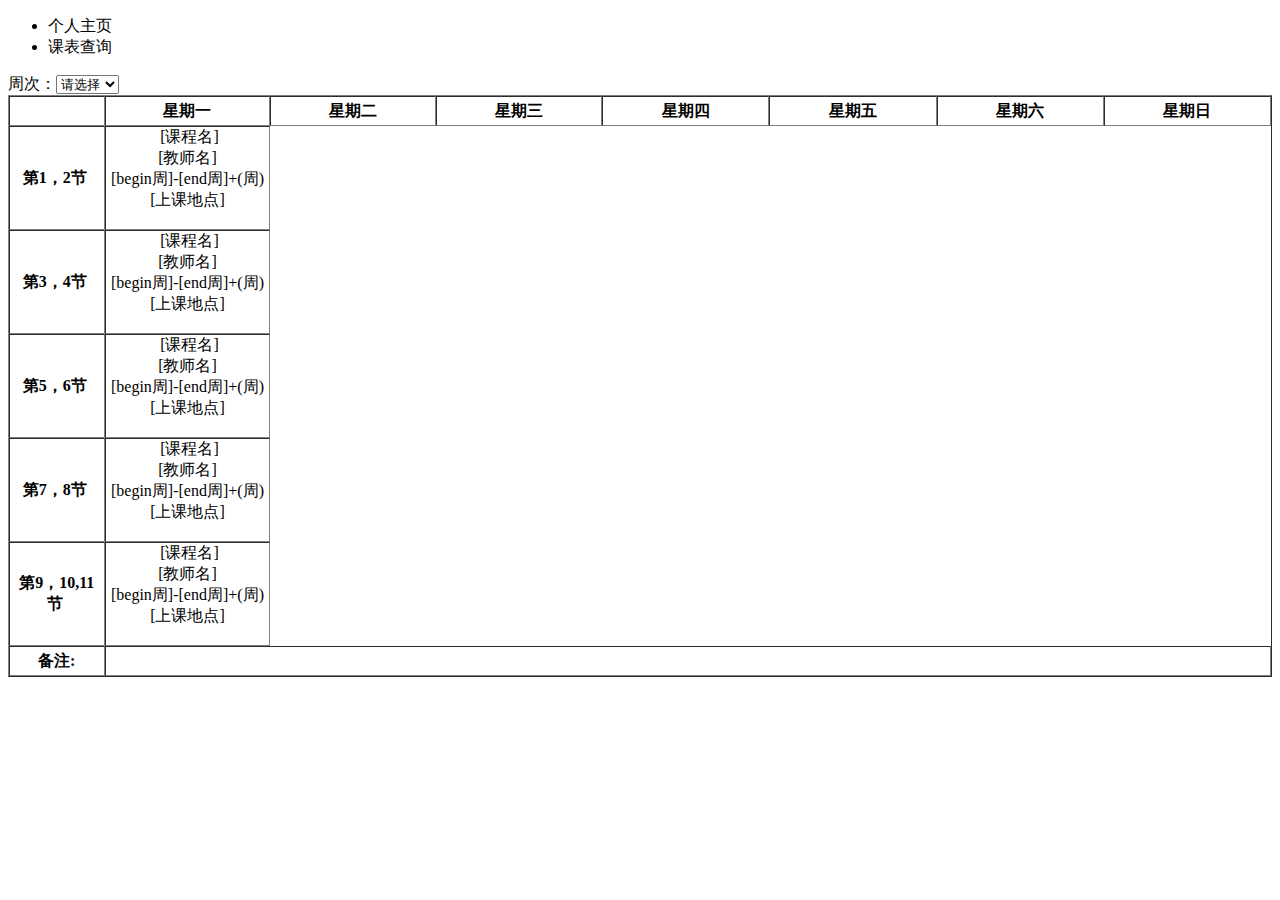
<file: web/WEB-INF/pages/index.html>
<!DOCTYPE html>
<html xmlns:th="http://www.thymeleaf.org" xmlns="http://www.w3.org/1999/html">
  <head id="headerid1">
    <base target="_self" />
    <title>学期理论课表</title>
    <meta http-equiv="Content-Type" content="text/html; charset=utf-8" />
    <meta http-equiv="pragma" content="no-cache" />
    <meta http-equiv="cache-control" content="no-cache" />
    <meta http-equiv="expires" content="0" />
    <meta http-equiv="keywords" content="" />
    <meta http-equiv="description" content="" />
    <meta http-equiv="X-UA-Compatible" content="IE=EmulateIE8" />
    <link th:href="@{/static/css/common.css}" rel="stylesheet" type="text/css" />
    <link th:href="@{/static/css/blue.css}" rel="stylesheet" type="text/css" id="link_theme" />
    <link th:href="@{/static/css/workstation.css}" rel="stylesheet" type="text/css" />
    <link th:href="@{/static/css/personal_page_style.css}" rel="stylesheet" type="text/css" />
  </head>


  <body th:background="@{/static/image/R.jpg}"
        style="background-repeat:no-repeat;
               background-attachment:fixed;
               background-size:100% 100%; ">


  <div class="Nsb_menu_pw">
    <div class="fenlan">
      <ul>
        <li title="个人主页">
          <a id="personal_page" th:href="@{/detail.do}">个人主页</a>
        </li>

        <li title="课表查询">
          <a id="course_search" th:href="@{/course.do}">课表查询</a>
        </li>
      </ul>
    </div>

    <div id="divFirstMenuClass" class="Nsb_menu menu_cn">

    </div>
  </div>
    <div class="Nsb_pw">
      <div class="Nsb_layout_r">
        <form
          action=""
          name="FormPrint"
          id="FormPrint"
          method="post"
          target="ifrmPrint"
        ></form>
        <form name="Form1" id="Form1" method="post" target="_self" th:action="@{/course.do}">
          <input type="hidden" name="operate" id="cj0701id" value="index" />
          <div>
            <div class="weeklist">
            <font size="3px">周次：</font><select
              name="week"
              id="zc"
              onchange="javascript:document.getElementById('Form1').submit();"
            >
              <option value="" th:text="|第${session.week}周|">请选择</option>
              <option value="1">第1周</option>
              <option value="2">第2周</option>
              <option value="3">第3周</option>
              <option value="4">第4周</option>
              <option value="5">第5周</option>
              <option value="6">第6周</option>
              <option value="7">第7周</option>
              <option value="8">第8周</option>
              <option value="9">第9周</option>
              <option value="10">第10周</option>
              <option value="11">第11周</option>
              <option value="12">第12周</option>
              <option value="13">第13周</option>
              <option value="14">第14周</option>
              <option value="15">第15周</option>
              <option value="16">第16周</option>
              <option value="17">第17周</option>
              <option value="18">第18周</option>
              <option value="19">第19周</option>
              <option value="20">第20周</option>
              <option value="21">第21周</option>
              <option value="22">第22周</option>
              <option value="23">第23周</option>
              <option value="24">第24周</option>
              <option value="25">第25周</option>
              <option value="26">第26周</option>
              <option value="27">第27周</option>
              <option value="28">第28周</option>
              <option value="29">第29周</option>
              <option value="30">第30周</option>
            <!--
        <input type="button" class="button" id="btnShenshen" value="返 回" onclick="javascript:window.location.href='/jsxsd/framework/main.jsp';"/>
        -->
            <input
              type="hidden"
            />
          　</div>
          <table
            id="kbtable"
            border="1"
            width="100%"
            cellspacing="0"
            cellpadding="0"
            height="450px"
            class="Nsb_r_list Nsb_table"
          >
            <tr>
              <th width="70" height="28" align="center">&nbsp;</th>
              <th width="123" height="28" align="center">星期一</th>
              <th width="123" height="28" align="center">星期二</th>
              <th width="123" height="28" align="center">星期三</th>
              <th width="124" height="28" align="center">星期四</th>
              <th width="124" height="28" align="center">星期五</th>
              <th width="124" height="28" align="center">星期六</th>
              <th width="124" height="28" align="center">星期日</th>
            </tr>

            <!--
         div中填写：
         ‘’‘
         [课程名]<br/><font title='老师'>[教师名]</font><br/><font title='周次(节次)'>[begin周]-[end周]+(周)</font><br/><font title='教室'>[上课地点]</font><br/>
         ’‘’
      -->

            <tr>
              <th width="70" height="28" align="center">第1，2节&nbsp;</th>
              <td width="123" height="28" align="center" valign="top" th:each="lesson : ${session.lesson1}">
                <div id="1-1" class="kbcontent1" th:unless="${lesson==null}">&nbsp;<font th:text="${lesson.getCname()}">[课程名]</font><br/><font title='老师' th:text="${lesson.getTeacher()}">[教师名]</font><br/><font title='周次(节次)' th:text="|${lesson.getBegin()}-${lesson.getEnd()}周|">[begin周]-[end周]+(周)</font><br/><font title='教室' th:text="${lesson.getLocation()}">[上课地点]</font><br/></div>
                <div id="1-1" class="kbcontent1" th:if="${lesson==null}">&nbsp;<br/></div>
              </td>
            </tr>

            <tr>
              <th width="70" height="28" align="center">第3，4节&nbsp;</th>
              <td width="123" height="28" align="center" valign="top" th:each="lesson : ${session.lesson2}">
                <div id="1-1" class="kbcontent1" th:unless="${lesson==null}">&nbsp;<font th:text="${lesson.getCname()}">[课程名]</font><br/><font title='老师' th:text="${lesson.getTeacher()}">[教师名]</font><br/><font title='周次(节次)' th:text="|${lesson.getBegin()}-${lesson.getEnd()}周|">[begin周]-[end周]+(周)</font><br/><font title='教室' th:text="${lesson.getLocation()}">[上课地点]</font><br/></div>
                <div id="1-1" class="kbcontent1" th:if="${lesson==null}">&nbsp;<br/></div>
              </td>
            </tr>

            <tr>
              <th width="70" height="28" align="center">第5，6节&nbsp;</th>
              <td width="123" height="28" align="center" valign="top" th:each="lesson : ${session.lesson3}">
                <div id="1-1" class="kbcontent1" th:unless="${lesson==null}">&nbsp;<font th:text="${lesson.getCname()}">[课程名]</font><br/><font title='老师' th:text="${lesson.getTeacher()}">[教师名]</font><br/><font title='周次(节次)' th:text="|${lesson.getBegin()}-${lesson.getEnd()}周|">[begin周]-[end周]+(周)</font><br/><font title='教室' th:text="${lesson.getLocation()}">[上课地点]</font><br/></div>
                <div id="1-1" class="kbcontent1" th:if="${lesson==null}">&nbsp;<br/></div>
              </td>
            </tr>

            <tr>
              <th width="70" height="28" align="center">第7，8节&nbsp;</th>
              <td width="123" height="28" align="center" valign="top" th:each="lesson : ${session.lesson4}">
                <div id="1-1" class="kbcontent1" th:unless="${lesson==null}">&nbsp;<font th:text="${lesson.getCname()}">[课程名]</font><br/><font title='老师' th:text="${lesson.getTeacher()}">[教师名]</font><br/><font title='周次(节次)' th:text="|${lesson.getBegin()}-${lesson.getEnd()}周|">[begin周]-[end周]+(周)</font><br/><font title='教室' th:text="${lesson.getLocation()}">[上课地点]</font><br/></div>
                <div id="1-1" class="kbcontent1" th:if="${lesson==null}">&nbsp;<br/></div>
              </td>
            </tr>

            <tr>
              <th width="70" height="28" align="center">第9，10,11节&nbsp;</th>
              <td width="123" height="28" align="center" valign="top" th:each="lesson : ${session.lesson5}">
                <div id="1-1" class="kbcontent1" th:unless="${lesson==null}">&nbsp;<font th:text="${lesson.getCname()}">[课程名]</font><br/><font title='老师' th:text="${lesson.getTeacher()}">[教师名]</font><br/><font title='周次(节次)' th:text="|${lesson.getBegin()}-${lesson.getEnd()}周|">[begin周]-[end周]+(周)</font><br/><font title='教室' th:text="${lesson.getLocation()}">[上课地点]</font><br/></div>
                <div id="1-1" class="kbcontent1" th:if="${lesson==null}">&nbsp;<br/></div>
              </td>
            </tr>

            <tr>
              <th width="70" height="28" align="center">备注:</th>
              <td colspan="7" align="left"></td>
            </tr>
          </table>
        </form>
      </div>
    </div>
    <br />


  </body>
</html>
</file>
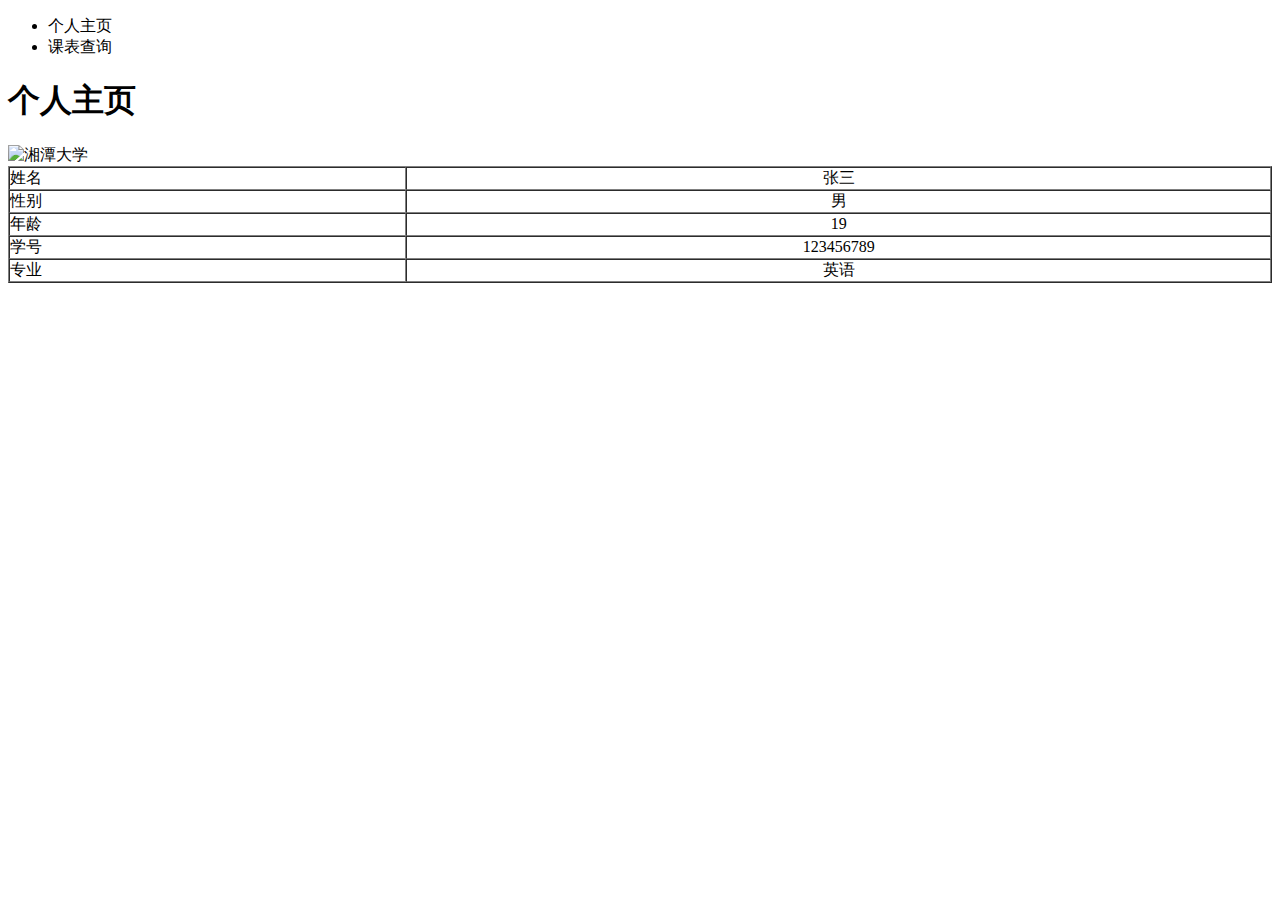
<file: web/WEB-INF/pages/detail.html>
<!DOCTYPE html>
<html xmlns:th="http://www.thymeleaf.org">
<head id="headerid1">
    <base target='_self'>
    <title>学期理论课表</title>
    <meta http-equiv="Content-Type" content="text/html; charset=utf-8" />
    <meta http-equiv="pragma" content="no-cache">
    <meta http-equiv="cache-control" content="no-cache">
    <meta http-equiv="expires" content="0">
    <meta http-equiv="keywords" content="">
    <meta http-equiv="description" content="">
    <meta http-equiv="X-UA-Compatible" content="IE=EmulateIE8" />
    <link th:href="@{/static/css/common.css}" rel="stylesheet" type="text/css" />
    <link th:href="@{/static/css/blue.css}" rel="stylesheet" type="text/css" id="link_theme" />
    <link th:href="@{/static/css/workstation.css}" rel="stylesheet" type="text/css" />
    <link th:href="@{/static/css/personal_page_style.css}" rel="stylesheet" type="text/css" />
</head>
<body th:background="@{/static/image/R.jpg}"
      style="background-repeat:no-repeat;
               background-attachment:fixed;
               background-size:100% 100%; ">
<div class="Nsb_menu_pw">
    <div class="fenlan">
        <ul>
            <li title="个人主页">
                <a id="personal_page" th:href="@{/detail.do}">个人主页</a>
            </li>

            <li title="课表查询">
                <a id="course_search" th:href="@{/course.do}">课表查询</a>
            </li>
        </ul>
    </div>

        <div id="divFirstMenuClass" class="Nsb_menu menu_cn">

        </div>
</div>







<div id="Footer1_divCopyright" class="Nsb_pw" style="display:;">
    <div class="container">
        <div class="page_info">
            <h1>个人主页</h1>
            <div class="page_img">
            <img th:src="@{static/image/banner.jpg}" alt="湘潭大学" />
            </div>
            <center><table border="1" width="100%"   cellspacing="0" cellpadding="0"  class="page_table">
                <tr>
                    <td>姓名</td>
                    <td align="center" th:text="${session.student.getName()}">张三</td>
                </tr>
                <tr>
                    <td>性别</td>
                    <td align="center" th:text="${session.student.getSex()}">男</td>
                </tr>
                <tr>
                    <td>年龄</td>
                    <td align="center" th:text="${session.student.getAge()}">19</td>
                </tr>
                <tr>
                    <td>学号</td>
                    <td align="center" th:text="${session.student.getSno()}">123456789</td>
                </tr>
                <tr>
                    <td>专业</td>
                    <td align="center" th:text="${session.student.getProfession().getPname()}">英语</td>
                </tr>
            </table></center>

        </div>
    </div>
</div>

</body>
</html>
</file>
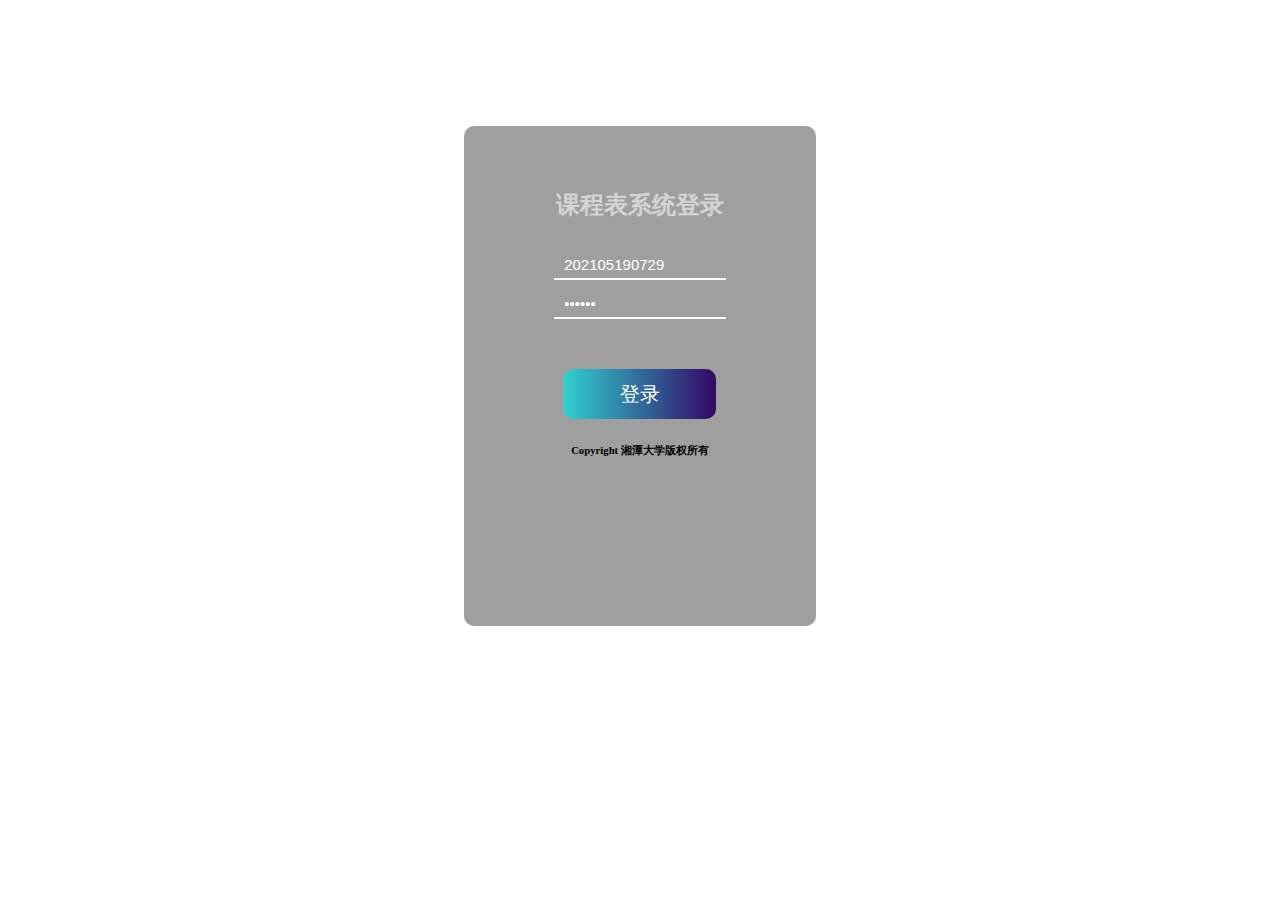
<file: web/WEB-INF/pages/login.html>
<!DOCTYPE html>
<html lang="en" xmlns:th="http://www.thymeleaf.org">
  <head>
    <meta charset="UTF-8" />
    <meta name="viewport" content="width=device-width, initial-scale=1.0" />
    <title>课程表系统登录</title>
    <style>
      /* body {
      background: url('https://cdn.pixabay.com/photo/2018/08/14/13/23/ocean-3605547_1280.jpg') no-repeat;
      background-size: 100% 130%;
    } */

      #login_box {
        width: 20%;
        height: 400px;
        background-color: #00000060;
        margin: auto;
        margin-top: 10%;
        text-align: center;
        border-radius: 10px;
        padding: 50px 50px;
      }

      h2 {
        color: #ffffff90;
        margin-top: 5%;
      }

      #input-box {
        margin-top: 5%;
      }

      span {
        color: #fff;
      }

      input {
        border: 0;
        width: 60%;
        font-size: 15px;
        color: #fff;
        background: transparent;
        border-bottom: 2px solid #fff;
        padding: 5px 10px;
        outline: none;
        margin-top: 10px;
      }

      button {
        margin-top: 50px;
        width: 60%;
        height: 50px;
        border-radius: 10px;
        border: 0;
        color: #fff;
        text-align: center;
        line-height: 30px;
        font-size: 20px;
        background-image: linear-gradient(to right, #30cfd0, #330867);
      }

      #sign_up {
        margin-top: 45%;
        margin-left: 60%;
      }

      a {
        color: #b94648;
      }
    </style>
  </head>

  <body
    background="https://cdn.pixabay.com/photo/2018/08/14/13/23/ocean-3605547_1280.jpg"
    style="
      background-repeat: no-repeat;
      background-attachment: fixed;
      background-size: 100% 100%;
    "
  >
    <div id="login_box">
      <h2>课程表系统登录</h2>
      <form th:action="@{/student.do}" method="post">
        <input type="hidden" name="operate" value="login"/>
        <div id="input_box">
          <input type="text" placeholder="请输入用户名" name="sno" value="202105190729"/>
        </div>
        <div class="input_box">
          <input type="password" placeholder="请输入密码" name="pwd" value="123456"/>
        </div>
        <button type="submit">登录</button><br/>
        <h6>Copyright  湘潭大学版权所有</h6>
      </form>
    </div>
  </body>
</html>
</file>
